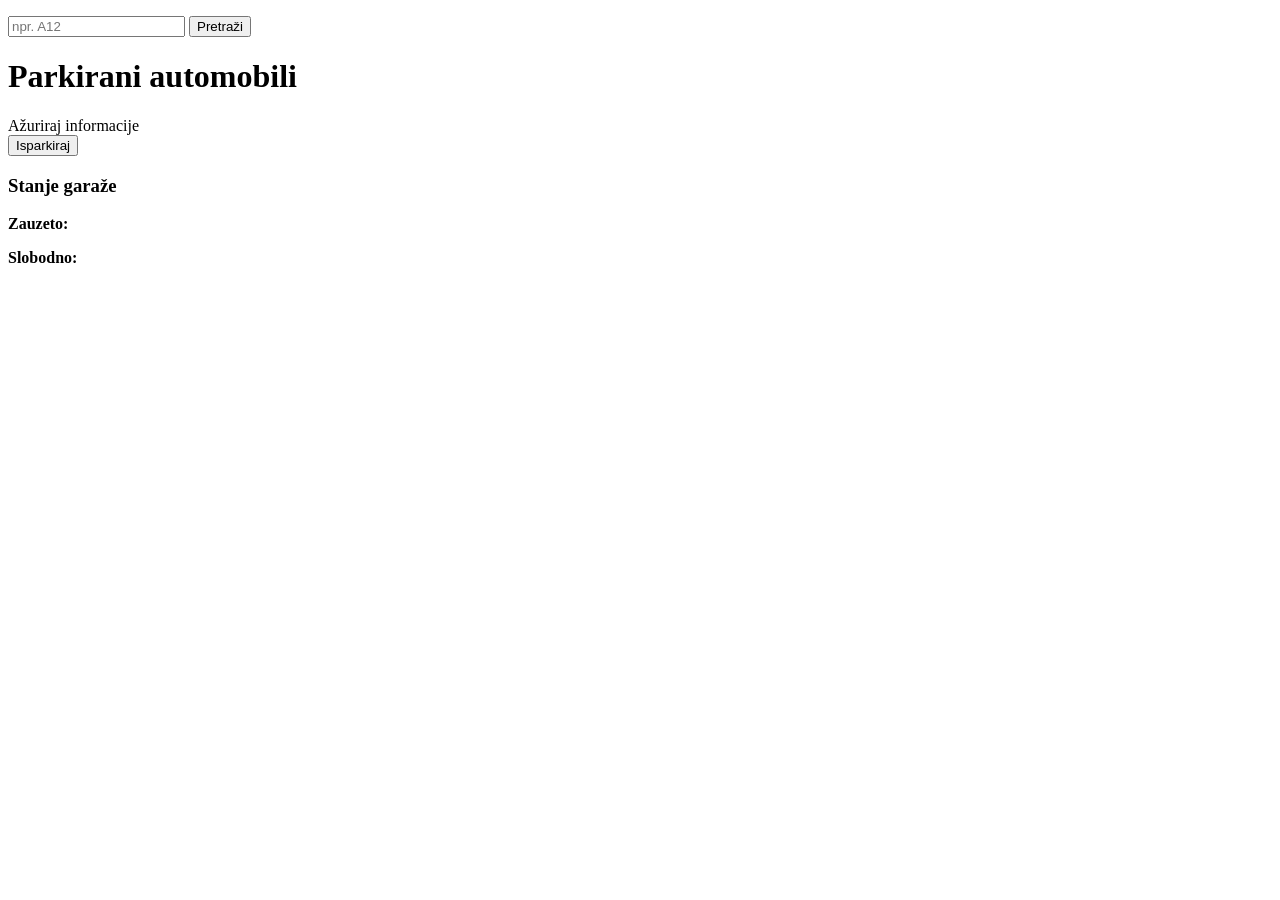
<file: src/main/resources/templates/index.html>
<!DOCTYPE html>
<html lang="en">
<head>
    <meta charset="UTF-8">
    <title>Virtualna Graza</title>
    <link rel="stylesheet" th:href="@{/css/style.css}">
</head>
<body>

<header th:replace="~{fragments :: header}"></header>

<main>
    <p id="message"  th:if="${message}" th:text="${message}"></p>
    <form th:action="@{/garaza/pretraga}" method="get">
        <input type="text" name="kodMjesta" placeholder="npr. A12">
        <button type="submit">Pretraži</button>
    </form>

    <h1>Parkirani automobili</h1>
    <tr th:each="mjesto : ${parkirnaMjesta}"  th:if ="${mjesto.parkiran}">

        <td th:text="${mjesto.kodMjesta}"></td>
        <td th:text="${mjesto.automobil.marka}"></td>
        <td th:text="${mjesto.automobil.model}"></td>
        <td th:text="${mjesto.automobil.registracija}"></td>
        <td th:text="${#temporals.format(mjesto.timestamp, 'dd.MM.yyyy HH:mm:ss')}"></td>
        <a th:href="@{/garaza/uredi/{kod}(kod=${mjesto.kodMjesta})}">
            Ažuriraj informacije
        </a>
        <br>
        <td>
            <form th:action="@{/garaza/{id}/delete(id=${mjesto.p_id})}" method="post"  onsubmit="return confirm('Jeste li sigurni da želite isparkirati ovaj automobil?');">
                <button type="submit">
                    Isparkiraj
                </button>

            </form>
        </td>
    </tr>
    <h3>Stanje garaže</h3>
    <p><b>Zauzeto:</b> <span th:text="${zauzeto}"></span></p>
    <p><b>Slobodno:</b> <span th:text="${slobodno}"></span></p>
</main>
<footer th:replace="~{fragments :: footer}"></footer>

<script>
    setTimeout(function () {
        const message = document.getElementById("message");

        if (message) {
            message.remove();
        }
    }, 2000);
</script>

</body>
</html>
</file>
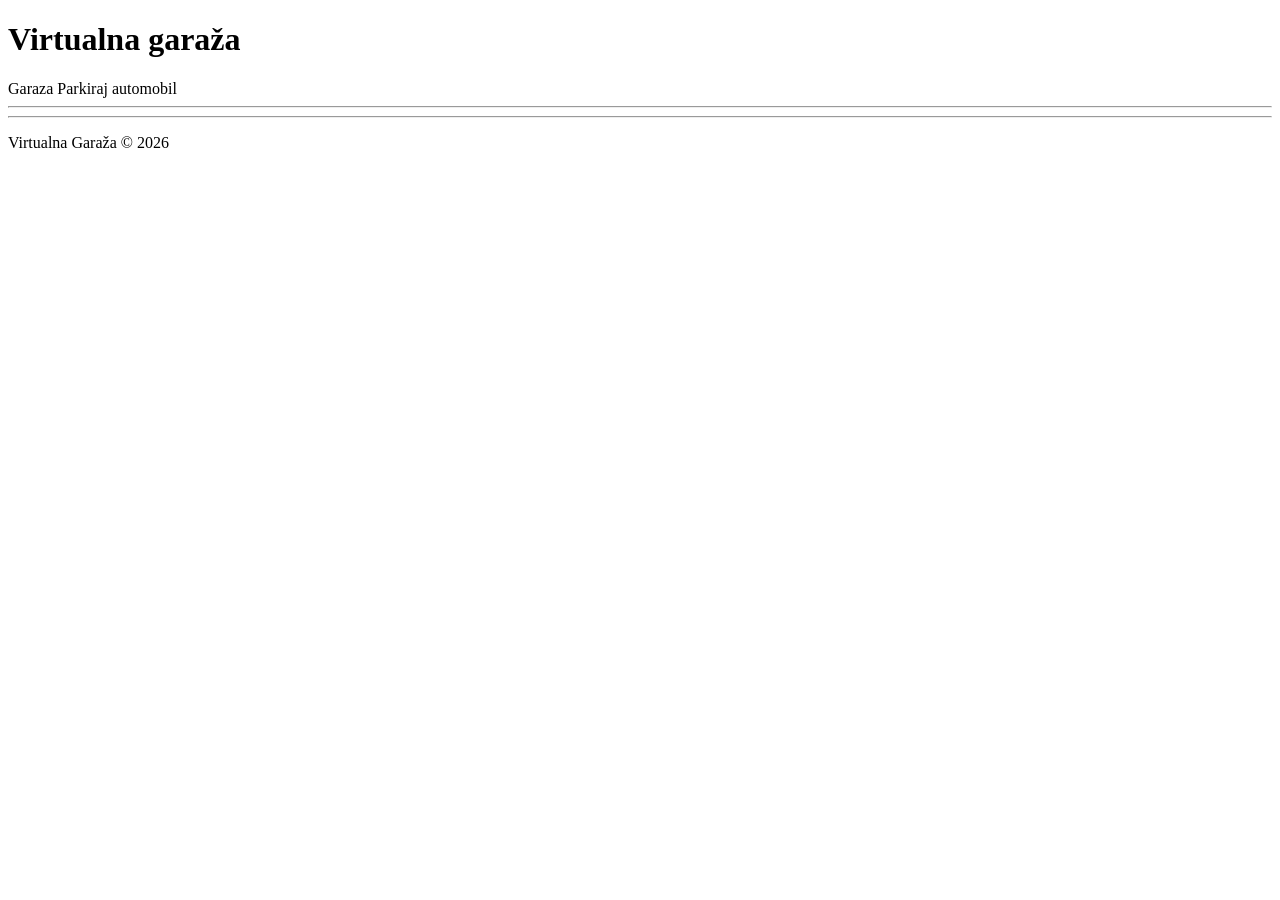
<file: src/main/resources/templates/fragments.html>
<!DOCTYPE html>
<html xmlns:th="http://www.thymeleaf.org">
<body>
<header th:fragment="header">
    <h1>Virtualna garaža</h1>
    <nav>
        <a th:href="@{/garaza}">Garaza</a>
        <a th:href="@{/garaza/parkiraj}">Parkiraj automobil</a>
    </nav>
    <hr>
</header>
<footer th:fragment="footer">
    <hr>
    <p>Virtualna Garaža © 2026</p>
</footer>
</body>
</html>
</file>
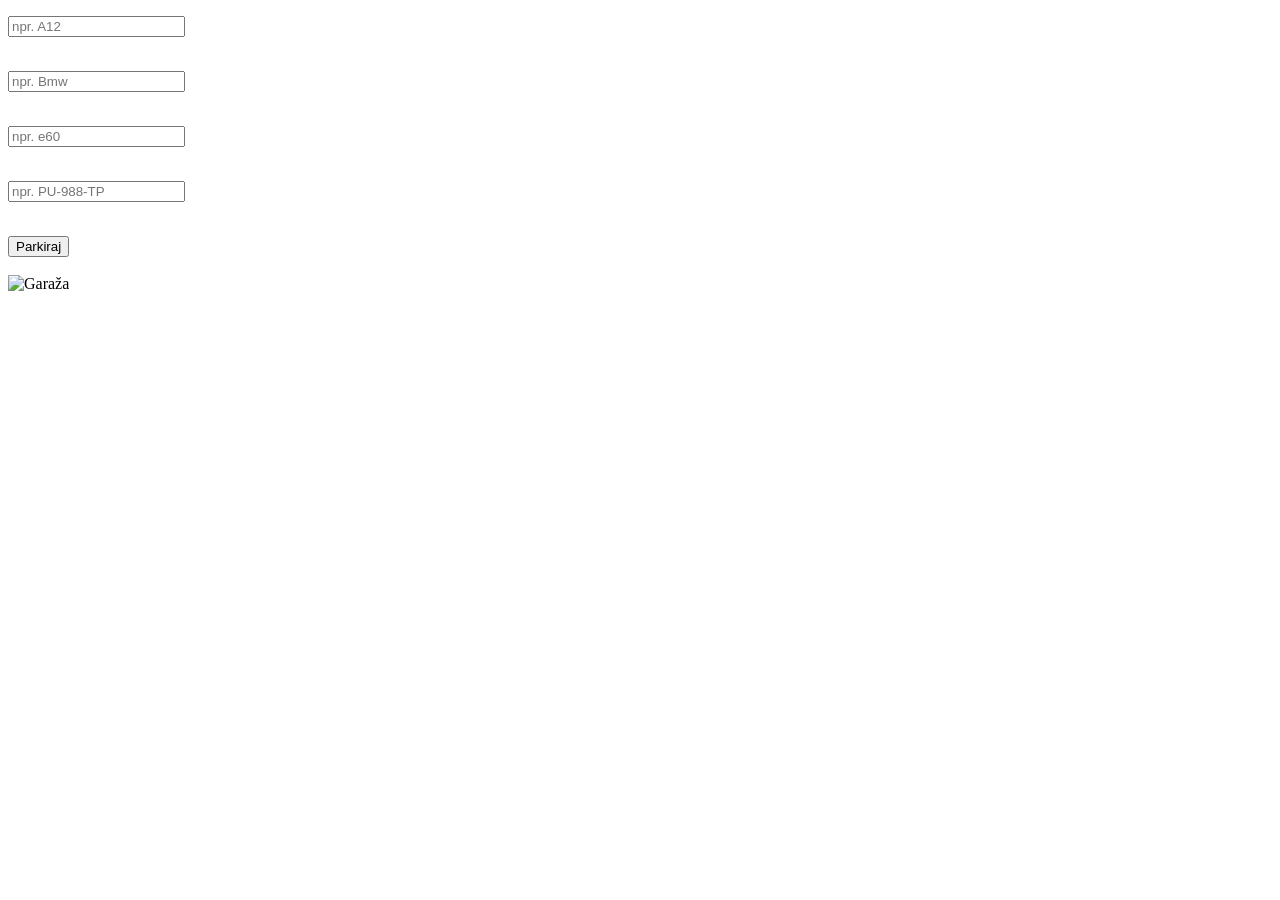
<file: src/main/resources/templates/parkirnaMjesta/form.html>
<!DOCTYPE html>
<html lang="en">
<body>

<header th:replace="~{fragments :: header}"></header>

<p id="message"  th:if="${message}" th:text="${message}"></p>
<form th:action="@{/garaza/parkiraj}" th:object="${ParkirnoMjestoForm}" method="post">

    <input type="text"  th:field="*{kodMjesta}" placeholder="npr. A12">
    <p th:if="${#fields.hasErrors('kodMjesta')}" th:errors="*{kodMjesta}"></p>
    <br>
    <input type="text"  th:field="*{marka}" placeholder="npr. Bmw">
    <p th:if="${#fields.hasErrors('marka')}" th:errors="*{marka}"></p>
    <br>
    <input type="text" th:field="*{model}" placeholder="npr. e60">
    <p th:if="${#fields.hasErrors('model')}" th:errors="*{model}">
    </p>
    <br>
    <input type="text"  th:field="*{registracija}" minlength="5" maxlength="10" placeholder="npr. PU-988-TP">
    <p th:if="${#fields.hasErrors('registracija')}" th:errors="*{registracija}">
    </p>
    <br>
    <button type="submit">Parkiraj</button>
</form>
<br>
<img th:src="@{/images/garaza_prikaz.png}" class="garaza-slika" alt="Garaža">

<footer th:replace="~{fragments :: footer}"></footer>

</body>
</html>
</file>
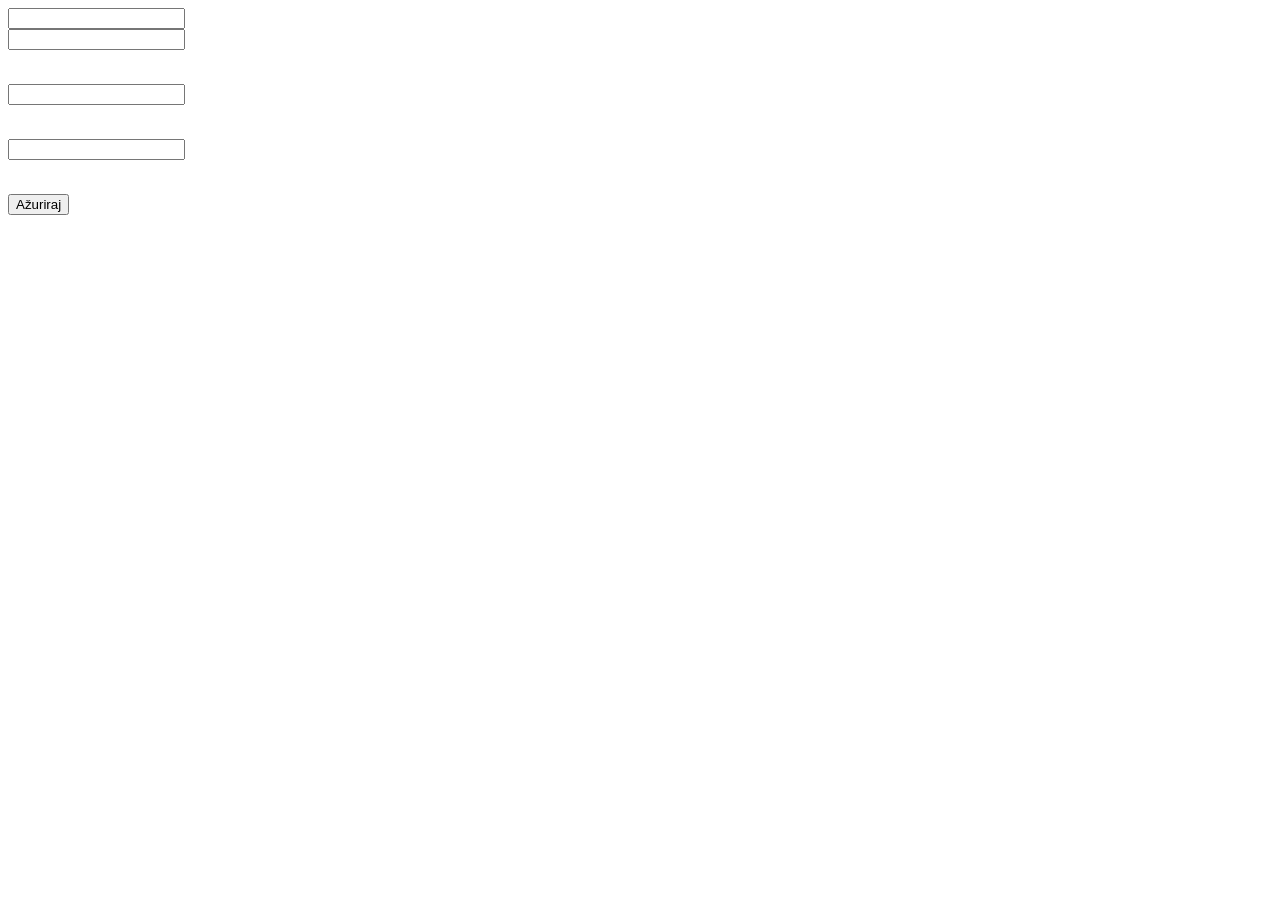
<file: src/main/resources/templates/parkirnaMjesta/formUpdate.html>
<!DOCTYPE html>
<html lang="en">
<body>

<header th:replace="~{fragments :: header}"></header>

<form th:action="@{/garaza/uredi}" th:object="${ParkirnoMjestoForm}" method="post">
    <input type="text"  th:field="*{kodMjesta}" readonly >
    <br>
    <input type="text"  th:field="*{marka}">
    <p th:if="${#fields.hasErrors('marka')}" th:errors="*{marka}"></p>
    <br>
    <input type="text" th:field="*{model}" >
    <p th:if="${#fields.hasErrors('model')}" th:errors="*{model}">
    </p>
    <br>
    <input type="text"  th:field="*{registracija}">
    <p th:if="${#fields.hasErrors('registracija')}" th:errors="*{registracija}">
    </p>
    <br>
    <button type="submit">Ažuriraj</button>
</form>
<footer th:replace="~{fragments :: footer}"></footer>
</body>
</html>
</file>
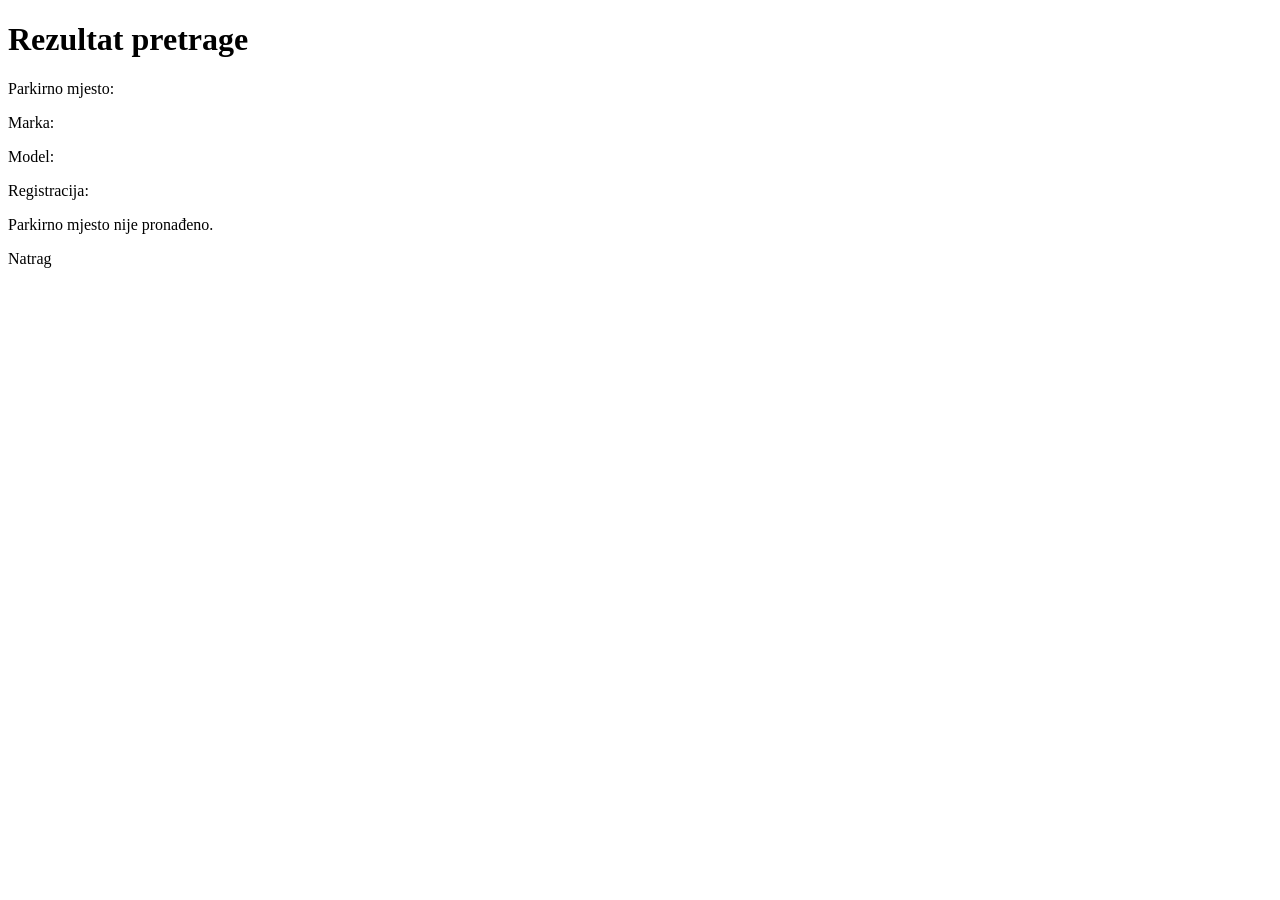
<file: src/main/resources/templates/parkirnaMjesta/pretraga.html>
<!DOCTYPE html>
<html lang="hr">
<head>
    <meta charset="UTF-8">
    <title>Rezultat pretrage</title>
</head>

<body>

<h1>Rezultat pretrage</h1>

<div th:if="${mjesto != null}">
    <p>
        Parkirno mjesto:
        <span th:text="${mjesto.kodMjesta}"></span>
    </p>

    <p th:if="${mjesto.parkiran}">
        Marka:
        <span th:text="${mjesto.automobil.marka}"></span>
    </p>

    <p th:if="${mjesto.parkiran}">
        Model:
        <span th:text="${mjesto.automobil.model}"></span>
    </p>

    <p th:if="${mjesto.parkiran}">
        Registracija:
        <span th:text="${mjesto.automobil.registracija}"></span>
    </p>
</div>

<p th:if="${mjesto == null}">
    Parkirno mjesto nije pronađeno.
</p>

<a th:href="@{/garaza}">Natrag</a>

</body>
</html>
</file>
